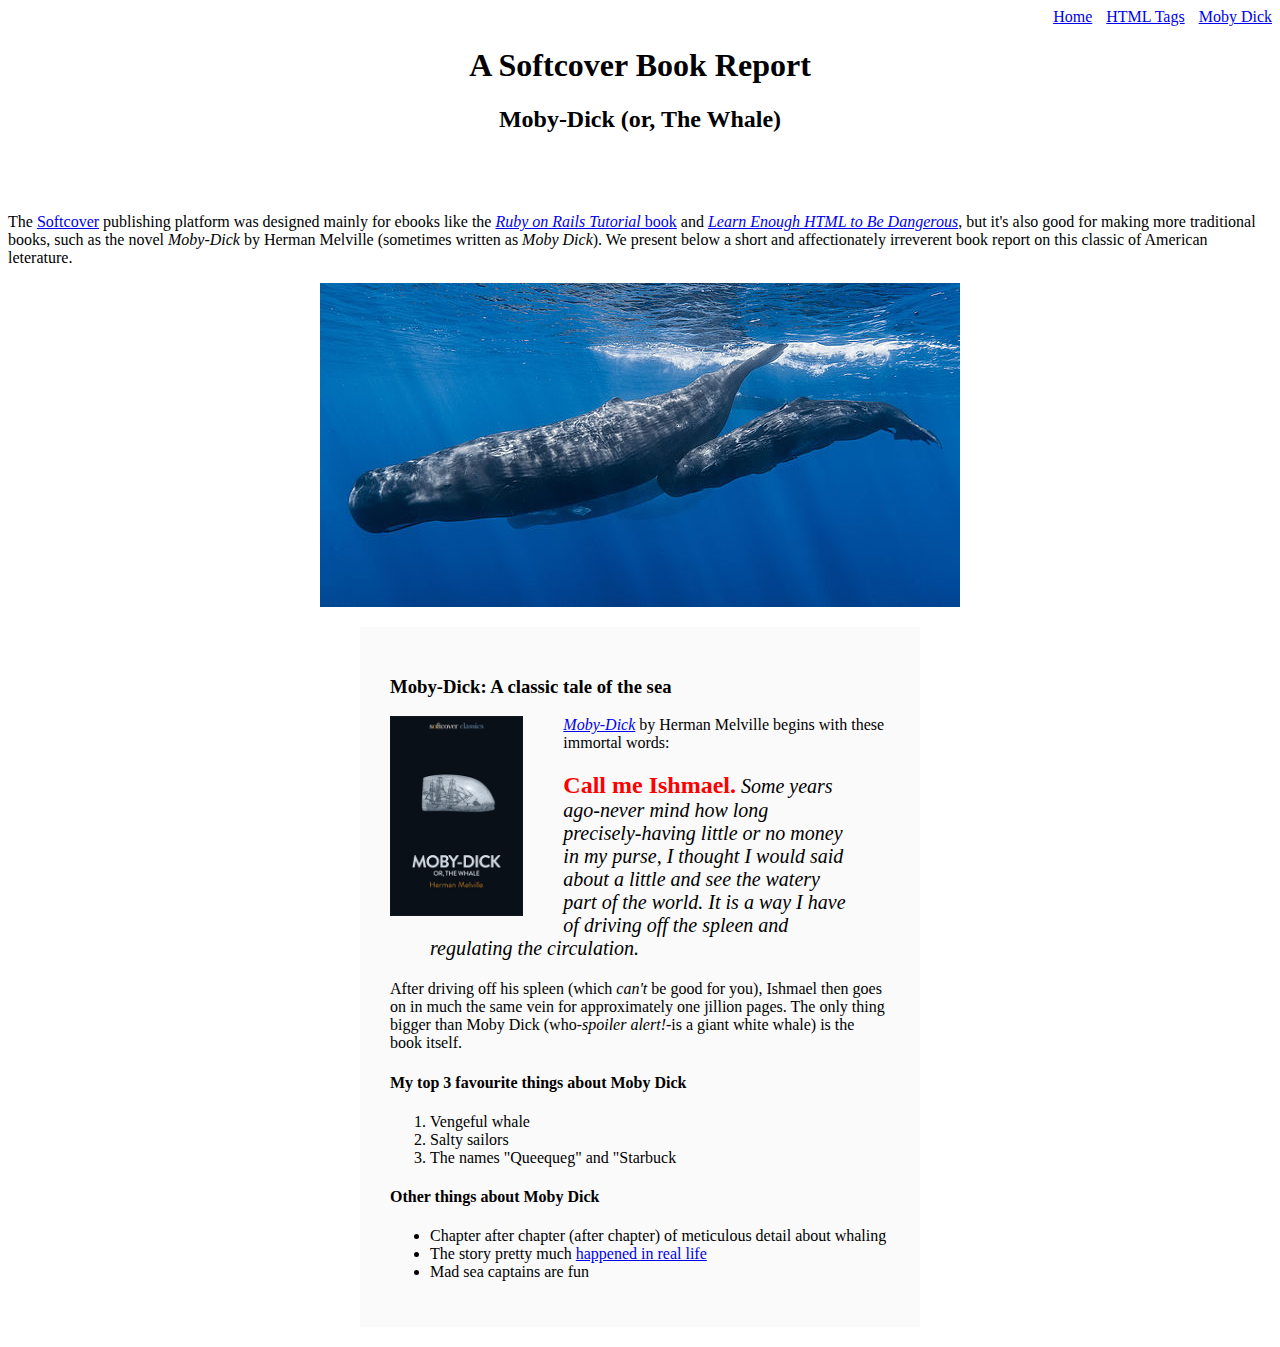
<file: moby_dick.html>
<!DOCTYPE html>
<html lang="en">
	<head>
		<title>Moby Dick</title>
		<meta charset="utf-8">
		<link rel="stylesheet" href="css/main.css">
	</head>
	<body>
		<div id= "main-nav" class="nav-menu">
      <a href="index.html">Home</a>
      <a href="tags.html" class="nav-spacing">HTML Tags</a>
      <a href="moby_dick.html" class="nav-spacing"">Moby Dick</a>
    </div>

		<header style="text-align: center; margin: 0 0 80px;">
			<h1 style="text-align: center;">A Softcover Book Report</h1>
			<h2 style="text-align: center;">Moby-Dick (or, The Whale)</h2>
		</header>
		<div>
			<p>
				The <a href="https://www.softcover.io/" target="_blank" rel="noopener">Softcover</a> publishing platform was designed mainly for ebooks like the <a href="https://railstutorial.org/book" target="_blank" rel="noopener"><em>Ruby on Rails Tutorial</em> book</a> and <a href="https://learnenough.com/html" target="_blank" rel="noopener"><em>Learn Enough HTML to Be Dangerous</em></a>, but it's also good for making more traditional books, such as the novel <em>Moby-Dick</em> by Herman Melville (sometimes written as <em>Moby Dick</em>). We present below a short and affectionately irreverent book report on this classic of American leterature.
			</p>
		</div>
		<a href="https://commons.wikipedia.org/wiki/File:Sperm_whale_pod.jpg" target="_blank" rel="noopener">
			<img src="images/sperm_whales.jpg" alt="Sperm Whales" style="display: block; margin: 0 auto;">
		</a>
		<div style="width: 500px; margin: 20px auto; padding: 30px; background-color: #fafafa;">
			<h3>Moby-Dick: A classic tale of the sea</h3>

			<a href="https://www.softcover.io/read/6070fb03/moby-dick" target="_blank" rel="noopener">
				<img src="images/moby_dick.png" alt="Moby Dick" height="200px" style="float: left; margin-right:40px;">
			</a>

			<p>
				<a href="https://www.softcover.io/read/6070fb03/moby-dick" target="_blank" rel="noopener"><em>Moby-Dick</em></a>
				by Herman Melville begins with these immortal words:
			</p>

			<blockquote style="font-style: italic; font-size:20px;">
				<p>
					<span style="font-style: normal; font-size: 24px; font-weight: bold; color: #ff0000;">Call me Ishmael.</span> Some years ago-never mind how long precisely-having little or no money in my purse, I thought I would said about a little and see the watery part of the world. It is a way I have of driving off the spleen and regulating the circulation.
				</p>
			</blockquote>
			<p>
				After driving off his spleen (which <em>can't</em> be good for you), Ishmael then goes on in much the same vein for approximately one jillion pages. The only thing bigger than Moby Dick (who-<em>spoiler alert!</em>-is a giant white whale) is the book itself.
			</p>

			<h4> My top 3 favourite things about Moby Dick</h4>

			<ol>
				<li>Vengeful whale</li>
				<li>Salty sailors</li>
				<li>The names "Queequeg" and "Starbuck</li>
			</ol>

			<h4>Other things about Moby Dick</h4>

			<ul>
				<li>Chapter after chapter (after chapter) of meticulous detail about whaling</li>
				<li>
					The story pretty much
					<a
					href="https://en.wikipedia.org/wiki/Essex_(whaleship)" target="_blank" rel="noopener">happened in real life</a>
				</li>
				<li>Mad sea captains are fun</li>
			</ul>
		</div>
	</body>
</html>
</file>
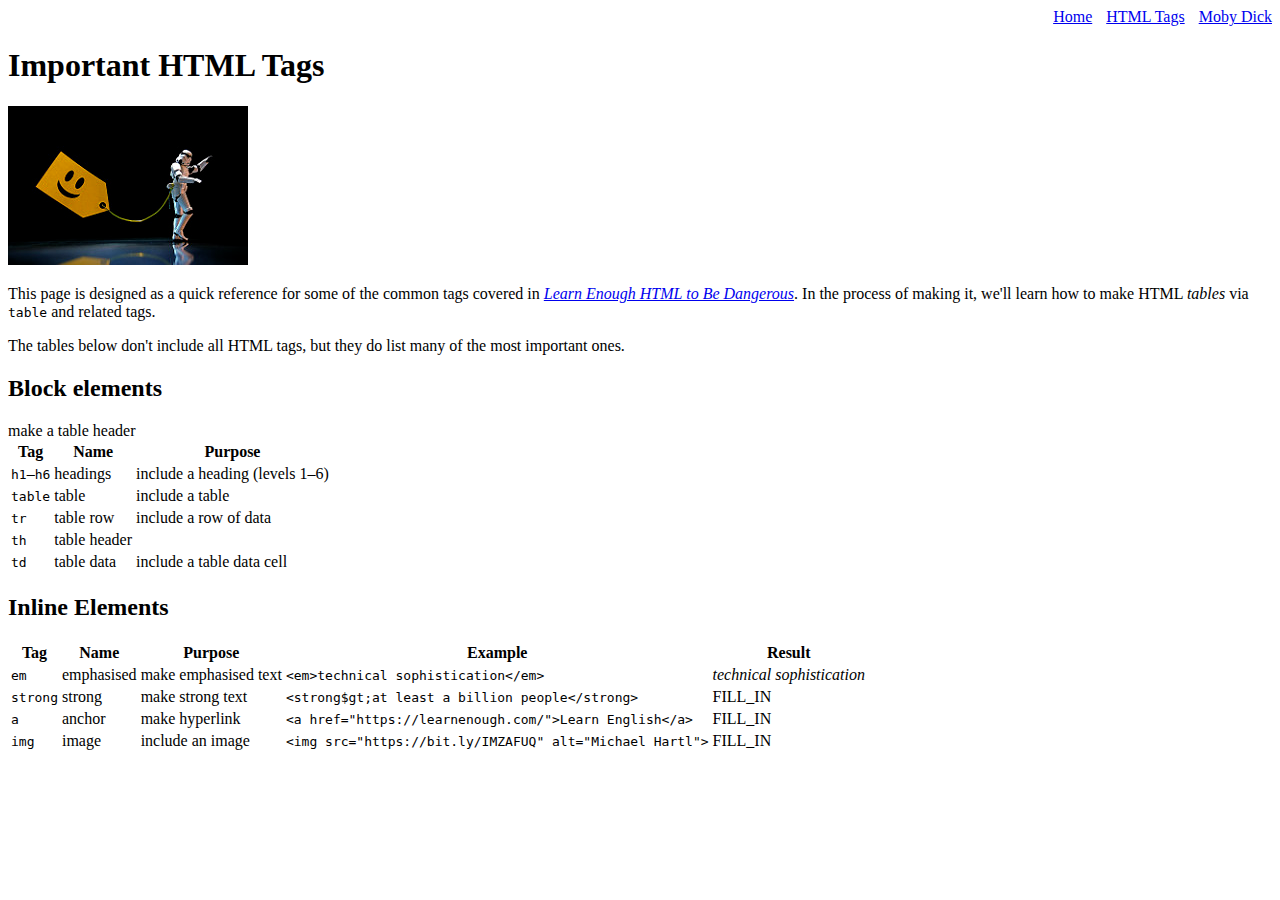
<file: tags.html>
<!DOCTYPE html>
<html lang="en">
  <head>
    <title>HTML Tags</title>
    <meta charset="utf-8">
    <link rel="stylesheet" href="css/main.css">
  </head>
  <body>
		<div id= "main-nav" class="nav-menu">
      <a href="index.html">Home</a>
      <a href="tags.html" class="nav-spacing">HTML Tags</a>
      <a href="moby_dick.html" class="nav-spacing"">Moby Dick</a>
    </div>

    <h1>Important HTML Tags</h1>

    <a href="https://www.flickr.com/photos/jdhancock/3814523970" target="_blank" rel="noopener" style="text-decoration: none;">
      <img src="images/storm_trooper_tagged.jpg" alt="Tagged Storm Trooper">
    </a>

    <p>
      This page is designed as a quick reference for some of the common tags covered in <a href="https://learnenough.com/html"><em>Learn Enough HTML to Be Dangerous</em></a>. In the process of making it, we'll learn how to make HTML <em>tables</em> via <code>table</code> and related tags.
    </p>

    <p>
      The tables below don't include all HTML tags, but they do list many of the most important ones.      
    </p>
    
    <h2>Block elements</h2>
    <table>
      <tr>
        <th>Tag</th>
        <th>Name</th>
        <th>Purpose</th>
      </tr>
      <tr>
        <td><code>h1</code>&ndash;<code>h6</code></td>
        <td>headings</td>
        <td>include a heading (levels 1&ndash;6)</td>
      </tr>
      <tr>
        <td><code>table</code></td>
        <td>table</td>
        <td>include a table</td>
      </tr>
      <tr>
        <td><code>tr</code></td>
        <td>table row</td>
        <td>include a row of data</td>
      </tr>
      <tr>
        <td><code>th</code></td>
        <td>table header</td>
        <tc>make a table header</tc>
      </tr>
      <tr>
        <td><code>td</code></td>
        <td>table data</td>
        <td>include a table data cell</td>
      </tr>
    </table>

    <h2>Inline Elements</h2>

      <table>
        <tr>
          <th>Tag</th>
          <th>Name</th>
          <th>Purpose</th>
          <th>Example</th>
          <th>Result</th>
        </tr>
        <tr>
          <td><code>em</code></td>
          <td>emphasised</td>
          <td>make emphasised text</td>
          <td><code>&lt;em&gt;technical sophistication&lt;/em&gt;</code></td>
          <td><em>technical sophistication</em></td>
        </tr>
        <tr>
          <td><code>strong</code></td>
          <td>strong</td>
          <td>make strong text</td>
          <td>
            <code>&lt;strong$gt;at least a billion people&lt;/strong&gt;</code>
          </td>
          <td>FILL_IN</td>
        </tr>
        <tr>
          <td><code>a</code></td>
          <td>anchor</td>
          <td>make hyperlink</td>
          <td>
            <code>
              &lt;a href="https://learnenough.com/"&gt;Learn English&lt;/a&gt;
            </code>
          </td>
          <td>FILL_IN</td>
        </tr>
        <tr>
          <td><code>img</code></td>
          <td>image</td>
          <td>include an image</td>
          <td>
            <code>
              &lt;img src="https://bit.ly/IMZAFUQ" alt="Michael Hartl"&gt;
            </code>
          </td>
          <td>FILL_IN</td>
        </tr>
      </table>
  </body>
</html>
</file>
<file: css/main.css>
.nav-menu {
  text-align: right;
}
.nav-spacing {
  margin-left: 10px;
}
.image-link {
  src="images/small_twitter_logo.png";
  alt="Twitter logo";
}
</file>
